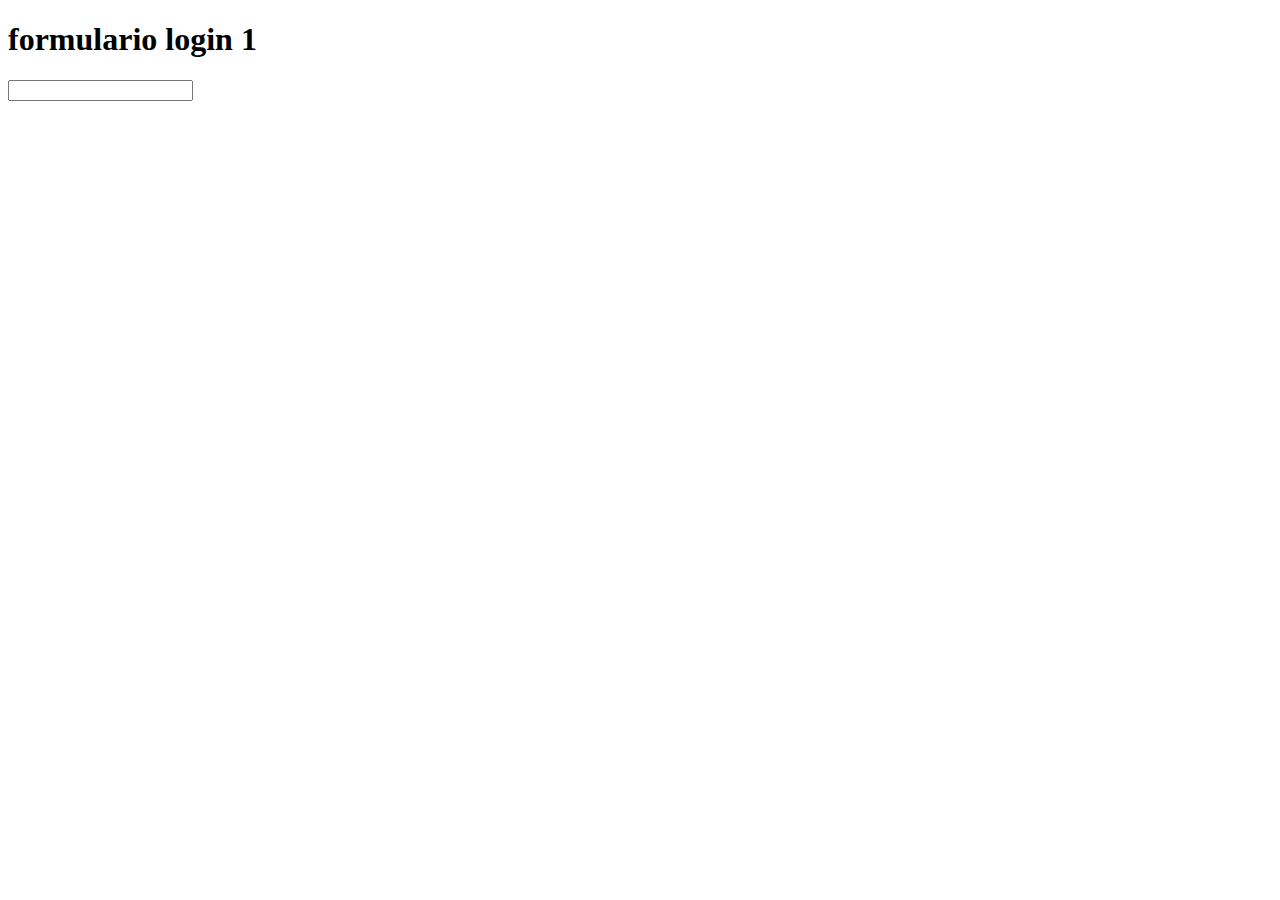
<file: login.html>
<!DOCTYPE html>
<html lang="en">
<head>
    <meta charset="UTF-8">
    <meta name="viewport" content="width=device-width, initial-scale=1.0">
    <title>Pagina empresarial</title>
    <link rel="stylesheet" href="css/estilos.css">
</head>
<body>
   
    <article>
      <h1>formulario login 1</h1>
       <form>
         <input />
       </form>
    </article>
    
    <section>
        <form>
        <span> </span>
        </form>
    </section>
    <footer>
        
    </footer>
</body>
</html>
</file>
<file: css/estilos.css>
h3{
    color:#123cda;
    font-size: 39px;
    text-align: center;
}
</file>
